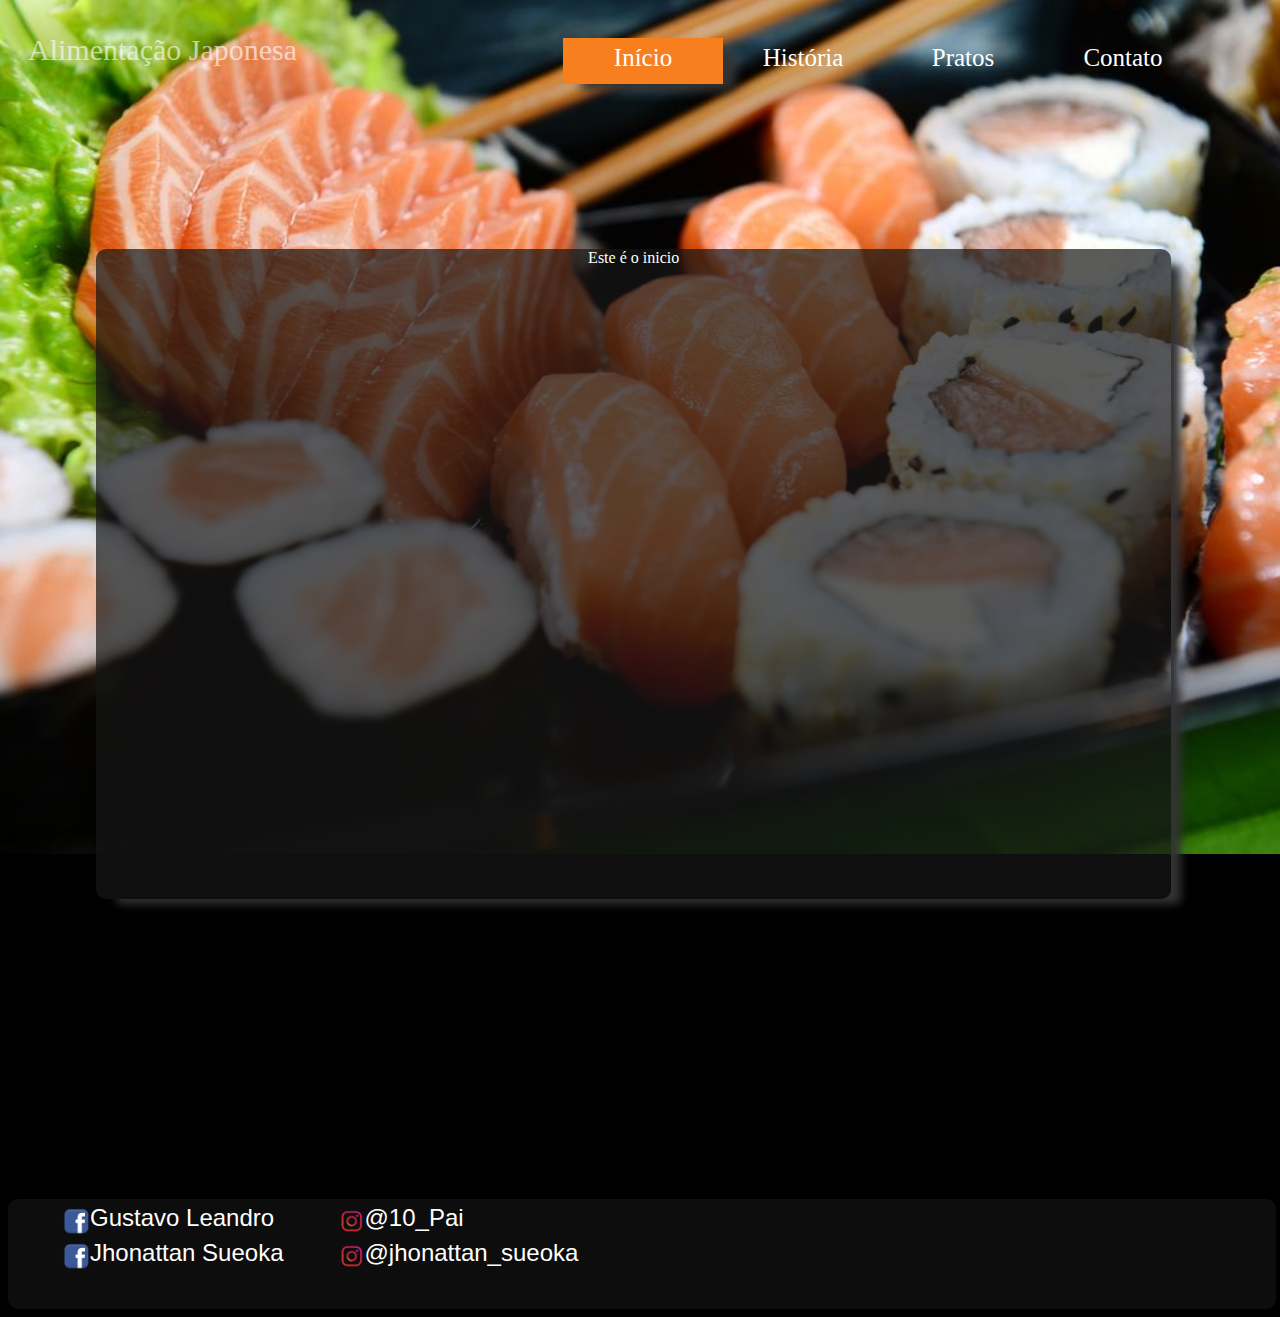
<file: site comida japonesa/index.html>
<html lang="pt-br">
	<head>
		<meta charset="UTF-8">
		<link rel="stylesheet" type="text/css" href="principal.css">
			<title>Alimentação No Japão</title>
	</head>
<body>
	<div id="topo">
		<div id="logo">
			<font face="Perpetua Titling MT"><ul>Alimentação Japonesa</ul></font>
		</div>	
			<nav class="menu">
			<ul>
				<font face="Harrington"><li id="selecionado"><a href="index.html">Início</a></li></font>
				<font face="Harrington"><li><a href="historia.html">História</a></li></font>
				<font face="Harrington"><li><a href="pratos.html">Pratos</a></li></font>
				<font face="Harrington"><li><a href="contato.html">Contato</a></li></font>
			</ul>
			</nav>
	</div>	
	<div id="conteudo">
	
		<div class="opacidade">
	        <font color="white"><center>Este é o inicio</center><h1></font>
		</div>
	</div>
	<div id="rodape">
		<nav class="rodape">
			<table align="left">
				<tr>	
					<td><a href="https://www.facebook.com/gustavo.leandro.7921" target="_blank"><img src="facebook.png"></img><font color="white" face='arial' size="5">Gustavo Leandro</font></td></a>
						<td><a href="https://www.instagram.com/10_pai/"target="_blank"><img src="instagram.png"></img><font color="white" face='arial' size="5">@10_Pai</font></td></a>
					
				</tr>
				<tr>	
					<td><a href="https://m.facebook.com/profile.php?id=100004273569764&ref=content_filter" target="_blank"><img src="facebook.png"></img><font color="white" face='arial' size="5">Jhonattan Sueoka</font></td></a>
						<td><a href="https://l.facebook.com/l.php?u=https%3A%2F%2Fwww.instagram.com%2Fjhonattan_sueoka%2F&h=AT3E55lS5Qnd_HLW-L5st1Rn6s3C2Jo7g3mCi7I8OfTVr4UG7tSgljD6RE1kpOOQmi8NaTbL_YKvK_YIJF8UMhRpeQGbPDXK6l-vcZ6CPuGw4-UoIn6LLxtiDgyRsKrc2OuW" target="_blank"><img src="instagram.png"></img><font color="white" face='arial' size="5">@jhonattan_sueoka</font></td></a>
					
				</tr>
			</table>
		</nav>
	</div>
</body>
</html>
</file>
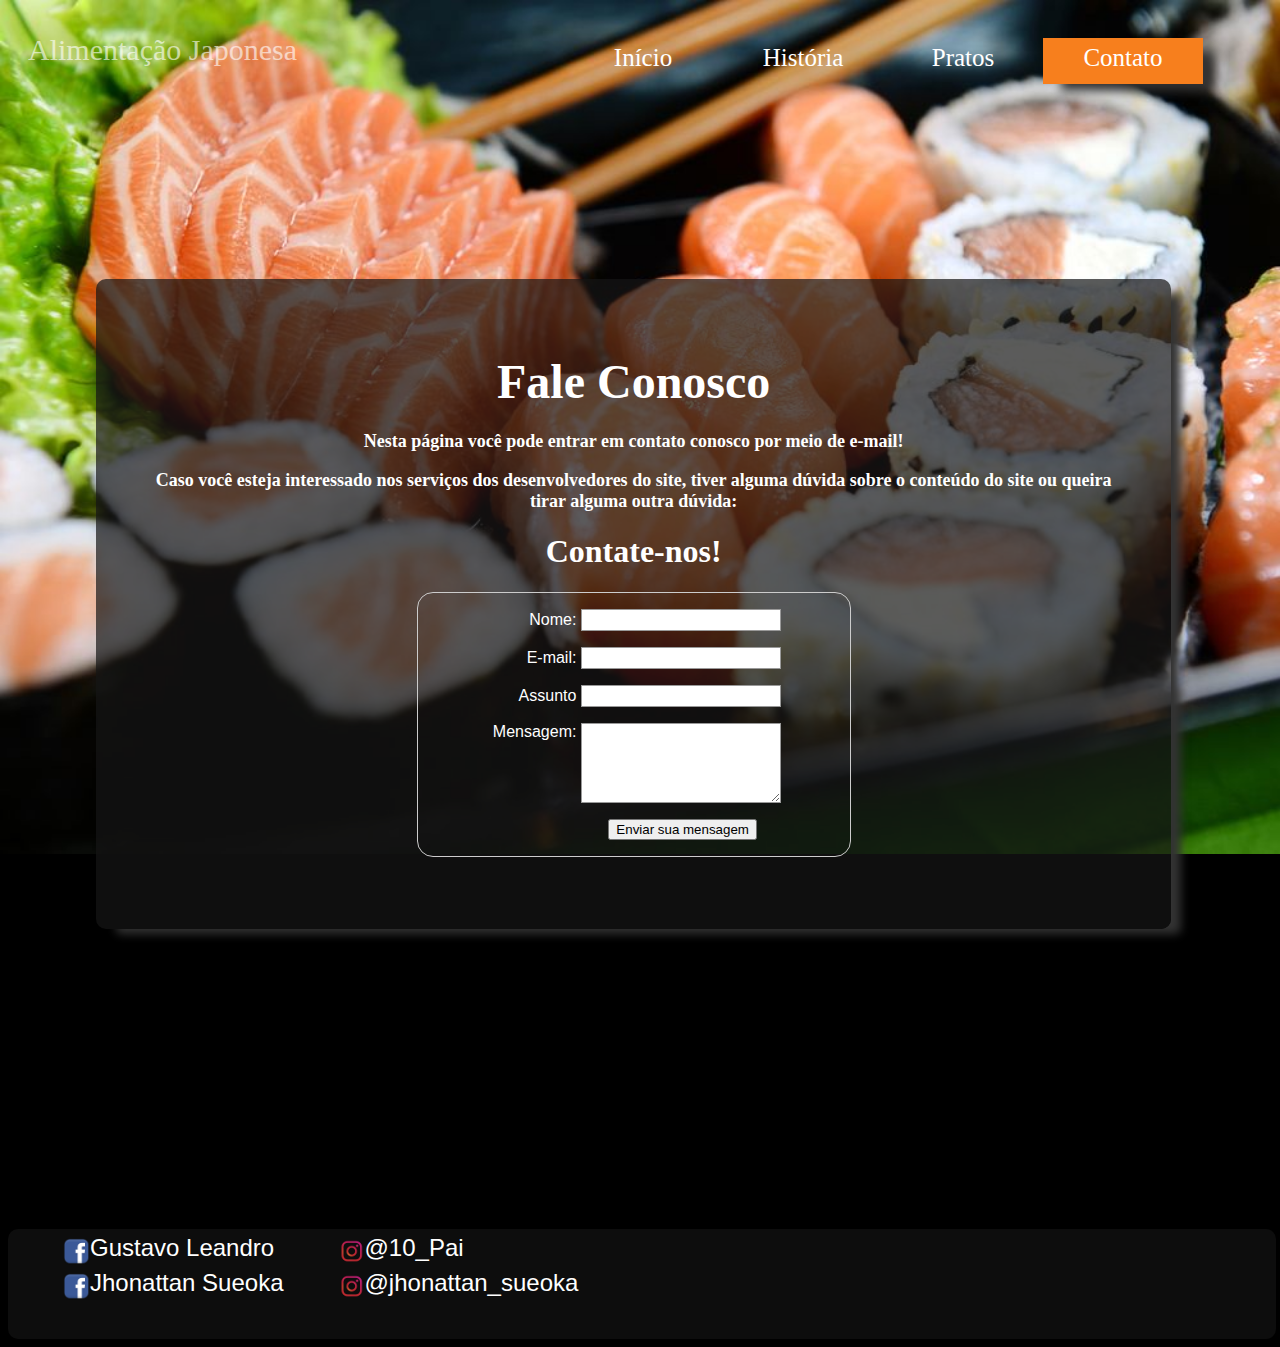
<file: site comida japonesa/contato.html>
<html lang="pt-br">
	<head>
		<meta charset="UTF-8">
		<link rel="stylesheet" type="text/css" href="principal.css">
			<title>Alimentação No Japão</title>
	</head>
<body>
	<div id="topo">
		<div id="logo">
			<font face="Perpetua Titling MT"><ul>Alimentação Japonesa</ul></font>
		</div>	
			<nav class="menu">
			<ul>
				<font face="Harrington"><li><a href="index.html">Início</a></li></font>
				<font face="Harrington"><li><a href="historia.html">História</a></li></font>
				<font face="Harrington"><li><a href="pratos.html">Pratos</a></li></font>
				<font face="Harrington"><li id="selecionado"><a href="contato.html">Contato</a></li></font>
			</ul>
			</nav>
	</div>	
	<div id="conteudo">
		<div id="interno">
			<font color="white" face='Arial'><br><br><br>
				<p><h1><center><font face='Bookman Old Style' size="7">Fale Conosco</h1></p></font>
				<p><h2><font face='Century Gothic' size="4">Nesta página você pode entrar em contato conosco por meio de e-mail!</p>
					<p>Caso você esteja interessado nos serviços dos desenvolvedores do site, tiver alguma dúvida 
					sobre o conteúdo do site ou queira tirar alguma outra dúvida:</p></h2></center></font>
					<h1><font face='Century Gothic'>Contate-nos!</center></h1></font>
					<form method='post' action='enviar.php'>
						<div>
							<label for="nome">Nome:</label>
							<input  type="text" name="nome" id="nome" />
						</div>
						<div>
							<label for="email">E-mail:</label>
							<input type="email" id="assunto" name="assunto" />
						</div>
						<div>
							<label>Assunto</label>
							<input  type="text" name="assunto" id="assunto" />
						</div>
						
						<div>
							<label for="msg">Mensagem:</label>
							<textarea  name="mensagem" id="mensagem" cols="45" rows="5"></textarea>
						</div>
						
						<div class="button">
							<button type="submit">Enviar sua mensagem</button>
						</div>
					</form>
			</font>
		</div>
	</div>
	<div id="rodape">
		<nav class="rodape">
			<table align="left">
				<tr>	
					<td><a href="https://www.facebook.com/gustavo.leandro.7921" target="_blank"><img src="facebook.png"></img><font color="white" face='arial' size="5">Gustavo Leandro</font></td></a>
						<td><a href="https://www.instagram.com/10_pai/"target="_blank"><img src="instagram.png"></img><font color="white" face='arial' size="5">@10_Pai</font></td></a>
					
				</tr>
				<tr>	
					<td><a href="https://m.facebook.com/profile.php?id=100004273569764&ref=content_filter" target="_blank"><img src="facebook.png"></img><font color="white" face='arial' size="5">Jhonattan Sueoka</font></td></a>
						<td><a href="https://l.facebook.com/l.php?u=https%3A%2F%2Fwww.instagram.com%2Fjhonattan_sueoka%2F&h=AT3E55lS5Qnd_HLW-L5st1Rn6s3C2Jo7g3mCi7I8OfTVr4UG7tSgljD6RE1kpOOQmi8NaTbL_YKvK_YIJF8UMhRpeQGbPDXK6l-vcZ6CPuGw4-UoIn6LLxtiDgyRsKrc2OuW" target="_blank"><img src="instagram.png"></img><font color="white" face='arial' size="5">@jhonattan_sueoka</font></td></a>
					
				</tr>
			</table>
		</nav>
	</div>
</body>
</html>
</file>
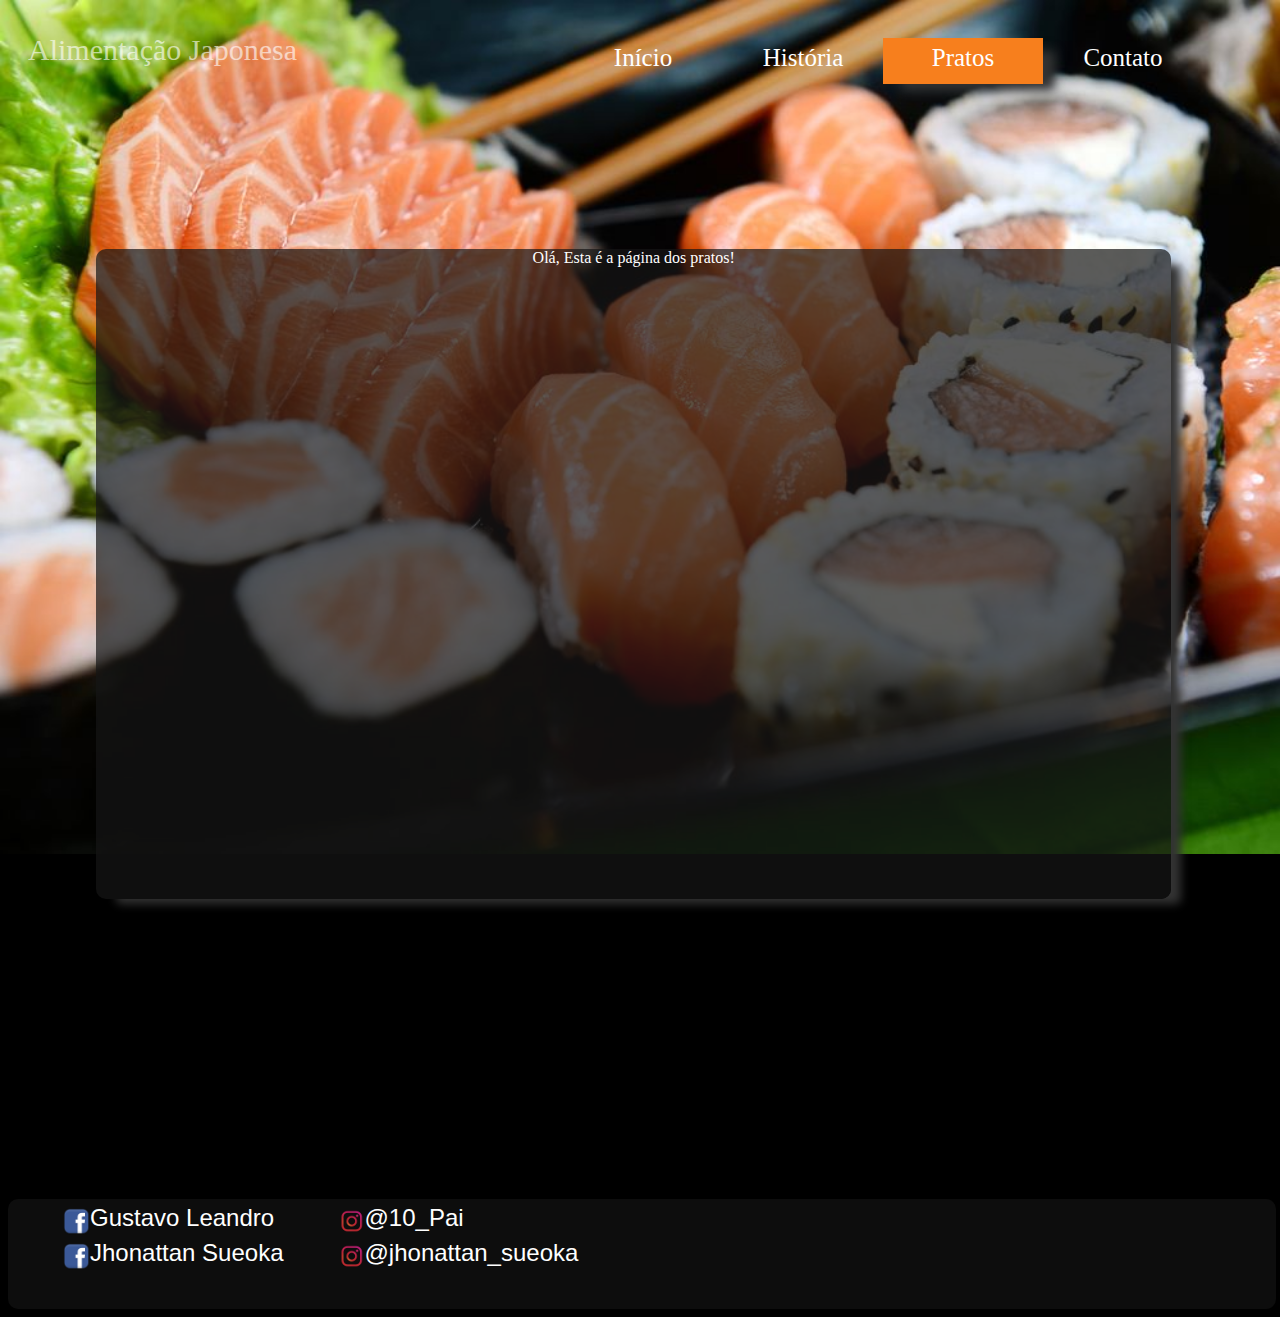
<file: site comida japonesa/pratos.html>
<html lang="pt-br">
	<head>
		<meta charset="UTF-8">
		<link rel="stylesheet" type="text/css" href="principal.css">
			<title>Alimentação No Japão</title>
	</head>
<body>
	<div id="topo">
		<div id="logo">
			<font face="Perpetua Titling MT"><ul>Alimentação Japonesa</ul></font>
		</div>	
			<nav class="menu">
			<ul>
				<font face="Harrington"><li><a href="index.html">Início</a></li></font>
				<font face="Harrington"><li><a href="historia.html">História</a></li></font>
				<font face="Harrington"><li id="selecionado"><a href="pratos.html">Pratos</a></li></font>
				<font face="Harrington"><li><a href="contato.html">Contato</a></li></font>
			</ul>
			</nav>
		<div id="conteudo1">
		</div>
	</div>	
	<div id="conteudo">
		<font color="white">Olá, Esta é a página dos pratos!</font>
	</div>
	<div id="rodape">
		<nav class="rodape">
			<table align="left">
				<tr>	
					<td><a href="https://www.facebook.com/gustavo.leandro.7921" target="_blank"><img src="facebook.png"></img><font color="white" face='arial' size="5">Gustavo Leandro</font></td></a>
						<td><a href="https://www.instagram.com/10_pai/"target="_blank"><img src="instagram.png"></img><font color="white" face='arial' size="5">@10_Pai</font></td></a>
					
				</tr>
				<tr>	
					<td><a href="https://m.facebook.com/profile.php?id=100004273569764&ref=content_filter" target="_blank"><img src="facebook.png"></img><font color="white" face='arial' size="5">Jhonattan Sueoka</font></td></a>
						<td><a href="https://l.facebook.com/l.php?u=https%3A%2F%2Fwww.instagram.com%2Fjhonattan_sueoka%2F&h=AT3E55lS5Qnd_HLW-L5st1Rn6s3C2Jo7g3mCi7I8OfTVr4UG7tSgljD6RE1kpOOQmi8NaTbL_YKvK_YIJF8UMhRpeQGbPDXK6l-vcZ6CPuGw4-UoIn6LLxtiDgyRsKrc2OuW" target="_blank"><img src="instagram.png"></img><font color="white" face='arial' size="5">@jhonattan_sueoka</font></td></a>
					
				</tr>
			</table>
		</nav>
	</div>
</body>
</html>
</file>
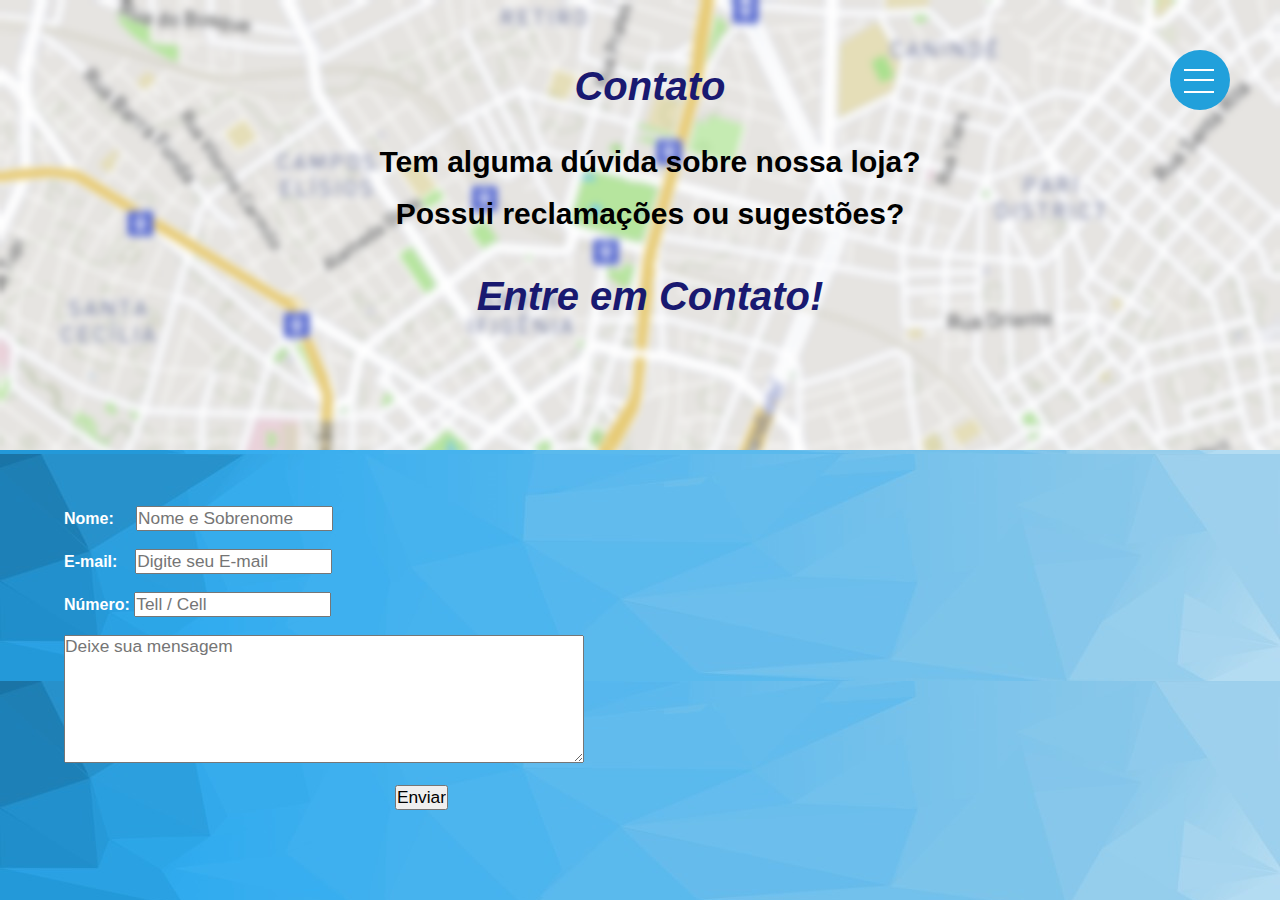
<file: site wissen/contato.html>
<!DOCTYPE html>
<html lang="pt-br">
<head>
	
	<title>Cesar Armarinhos</title>
	<meta charset="utf-8">
	<link rel="stylesheet" type="text/css" href="principal.css">
	<link rel="stylesheet" type="text/css" href="contato.css">
</head>
<body>
	<input id="menu-hamburger" type="checkbox">
	<label for="menu-hamburger">

		<div class= "menu">
			<span class= "hamburger"></span>
		</div>
		</label>
		<ul>
			<li><a href="index.html">Início</a></li>
			<li><a href="sobre.html">Sobre</a></li>
			<li><a href="servicos.html">Serviços</a></li>
			<li><a href="">Contato</a></li>
		</ul>
<div class="todoctt">
	<center><div class = "corpoctt">
						<h1><i>Contato</i></h1><br><br>
						<h3>Tem alguma dúvida sobre nossa loja?</h3><br>
						<h3>Possui reclamações ou sugestões?</h3><br>
						<h2><i>Entre em Contato!</i></h2><br></center>
			</div>
				<!--<form action="enviar.php" method="POST"> 
					 <p> 
					 Nome:<br /> 
					 <input type="text" size="30" name="nome"> 
					 </p>   
					 <p> 
					 E-mail:<br /> 
					 <input type="text" size="30" name="email"> 
					 </p>   
					 <p> 
					 Telefone:<br /> 
					 <input type="text" size="35" name="telefone"> 
					 </p>   
					 <p> 
					 Mensagem:<br /> 
					 <input type="text" size="35" name="mensagem"> 
					 </p>   
					 <p>
					          <input type="submit" name="BTEnvia" value="Enviar"> 
					   <input type="reset" name="BTApaga" value="Apagar">
		      		 </p>
		      	</form>-->
				<div class="formulario">
					<div class="formesquerda">
						<form method="post" id = "fContato" action = "cesararmarinhos@ig.com.br">
								<br><h4><p><label for="cNome">&emsp;&emsp;&emsp;&emsp;Nome:&nbsp;&nbsp;&nbsp;&nbsp;&nbsp;</label><input type="text" name="tnome" id="cnome" size="17" maxlength="30" placeholder="Nome e Sobrenome" /></p><br>
									<p><label for="cMail">&emsp;&emsp;&emsp;&emsp;E-mail:&nbsp;&nbsp;&nbsp;&nbsp;</label><input type="email" name="tMail" id="cMail" size="17" maxlength="40" placeholder="Digite seu E-mail" /></p><br>
										<p><label for ="cNum">&emsp;&emsp;&emsp;&emsp;Número:&nbsp;<input type="text" name="tNum" id="cNum" size="17" maxlength="20" placeholder="Tell / Cell"></label></p><br></h4>
										<p>&emsp;&emsp;&emsp;&emsp;<textarea name="tMsg" id="cMsg" cols="50" rows="6" placeholder="Deixe sua mensagem"></textarea></p>
									&emsp;&emsp;&emsp;&emsp;&emsp;&emsp;&emsp;&emsp;&emsp;&emsp;&emsp;&emsp;&emsp;&emsp;&emsp;&emsp;&emsp;&emsp;&emsp;&emsp;&emsp;&emsp;&emsp;&emsp;&emsp;&emsp;&emsp;&emsp;&emsp;&emsp;&emsp;&emsp;&emsp;&emsp;<input id="cenviar" type="submit" value="Enviar" name="tEnviar">
						</form>
					</div>
					<div class="formdireita">
								<iframe src="https://www.google.com/maps/embed?pb=!4v1570568796253!6m8!1m7!1sFJk-THbnaOJ8Jt0bDspVPA!2m2!1d-23.46986312404457!2d-46.69372685624488!3f77.00372!4f0!5f0.7820865974627469" frameborder="0" allowfullscreen=""></iframe>
					</div>
					
			</div>			
</div>		
</body>



<!--<?php
if (isset($_POST['BTEnvia'])) {

 $nome = $_POST['nome'];
 $email = $_POST['email'];
 $telefone = $_POST['telefone']; 
 $mensagem = x$_POST['mensagem'];

 $email_remetente = "jhony.sueoka@gmail.com"; // deve ser uma conta de email do seu dominio 

 $email_destinatario = "tetihamai@gmail.com"; // pode ser qualquer email que receberá as mensagens
 $email_reply = "$email"; 
 $email_assunto = "Contato formmail"; // Este será o assunto da mensagem

 $email_conteudo = "Nome = $nome \n";
 $email_conteudo .= "Email = $email \n";
 $email_conteudo .= "Telefone = $telefone \n"; 
 $email_conteudo .= "Mensagem = $mensagem \n"; 

 $email_headers = implode ( "\n",array ( "From: $email_remetente", "Reply-To: $email_reply", "Return-Path: $email_remetente","MIME-Version: 1.0","X-Priority: 3","Content-Type: text/html; charset=UTF-8" ) );
 if (mail ($email_destinatario, $email_assunto, nl2br($email_conteudo), $email_headers)){ 
 echo "</b>E-Mail enviado com sucesso!</b>"; 
 } 
 else{ 
 echo "</b>Falha no envio do E-Mail!</b>"; } 
} 
?>-->
</html>
</file>
<file: site comida japonesa/principal.css>
body{
	background:url(img1.jpg);
	background-attachment:fixed;
	background-size:100%;
	background-repeat:no-repeat;
	background-color:#000;
}
div#topo{
	width:100%;
	height:25%;
	margin:0 auto;
}
#logo ul{
	width:500px;
	height:50px;
	float:left;
	font-size:30px;
	padding:15px 15px 0 0;
	margin:10px 20px;
}
#logo ul{
	text-decoration:none;
	opacity:0.6;
	color:#fff;
}
#logo ul:hover{
	opacity:100;
	font-size:35px;
	color:#000 ;
	box-shadow: 15px 10px 10px -5px #333;
}
.menu ul{
	padding:30px 0 0 0;
}
.menu ul li{
	color:black;
	float:left;
	width:160px;
	height:40px;
	display:inline-block;
	text-align:center;
	line-height:40px;
	font-size:25px;
}
.menu li:hover{
	border-bottom: 3px solid #f77f1d;
	padding-bottom: 3px;
	box-shadow: 15px 10px 10px -3px #333;
	font-size: 30px;
}
li#selecionado {
		background-color:#f77f1d;
		border-bottom: 3px solid #f77f1d;
	padding-bottom: 3px;
	box-shadow: 15px 10px 10px -3px #333;
	
}
.menu a{
	text-decoration:none;
	color:#fff;
	
}
div#conteudo{
	text-align:center;
	background-color: rgba(21,21,21,.7);
	width:85%;
	height: 650px;
	margin-top:20px;
	margin-left:7%;
	margin-bottom:300px;
	border-radius: 10px;
	box-shadow: 15px 10px 10px -5px #333;	
	background-attachment:fixed;
	padding:50px 370px * *;
}
div#interno{
	margin: 50px;
}
div#conteudo_h{
	text-align:center;
	background-color: rgba(21,21,21,.7);
	width:85%;
	height: 2000px;
	margin-top:20px;
	margin-left:7%;
	margin-bottom:300px;
	border-radius: 10px;
	box-shadow: 15px 10px 10px -5px #333;	
	background-attachment:fixed;
	padding:50px 370px * *;
}
div#interno_h{
	margin: 50px;
}
#conteudo_h img{
	width:60%;
	height: 20%;
	border-radius: 15px;
}
form {
    /* Apenas para centralizar o form na página */
    margin: 0 auto;
    width: 400px;
    /* Para ver as bordas do formulário */
    padding: 1em;
    border: 1px solid #CCC;
    border-radius: 1em;
}
form div + div {
    margin-top: 1em;
}
label {
    /*Para ter certeza que todas as labels tem o mesmo tamanho e estão propriamente alinhadas */
    display: inline-block;
    width: 90px;
    text-align: right;
}
input, textarea {
    /* Para certificar-se que todos os campos de texto têm as mesmas configurações de fonte. Por padrão, textareas ter uma fonte monospace*/
    font: 1em sans-serif;

    /* Para dar o mesmo tamanho a todos os campo de texto */
    width: 200px;
    -moz-box-sizing: border-box;
    box-sizing: border-box;

    /* Para harmonizar o look & feel das bordas nos campos de texto*/
    border: 1px solid #999;
}
input:focus, textarea:focus {
    /* Dar um pouco de destaque nos elementos ativos */
    border-color: #000;
}
textarea {
    /* Para alinhar corretamente os campos de texto de várias linhas com sua label*/
    vertical-align: top;

    /* Para dar espaço suficiente para digitar algum texto */
    height: 5em;

    /* Para permitir aos usuários redimensionarem qualquer textarea verticalmente. Ele não funciona em todos os browsers */
    resize: vertical;
}
.button {
    /* Para posicionar os botões para a mesma posição dos campos de texto */
    padding-left: 90px; /* mesmo tamanho que os elementos do tipo label */
}
.button {
    /* Esta margem extra representa aproximadamente o mesmo espaço que o espaço entre as labels e os seus campos de texto*/
    margin-left: .5em;
	
}

div#rodape{
	background-color: rgba(21,21,21,.6);
	width:100%;
	height:12%;
	position: fixed absolute ;
	margin-bottom: 5px;
	padding: 2px;
	border-radius: 10px;
}
.rodape table img{
	text-decoration:none;
	width:27px;
	height:27px;
	float:left;
	margin-left:50px;
	margin-top:4px;
}
#rodape a{
	text-decoration:none;
}
</file>
<file: site wissen/principal.css>
*,
*:before,
*:after{
	margin: 0;
	padding: 0;
	box-sizing: border-box;
}
h1, h2, h3, h4, h5{
	font-family: Arial;
}
text{
	color:black;
}
/*MENU*/
.menu{
	z-index: 100;
	background: #21A0DB;
	border-radius: 50%;
	width: 60px;
	height: 60px;
	position: fixed;
	top: 50px;
	right: 50px;
	cursor:pointer;
	transition: .5s ease-in-out;
	box-shadow: 0 0 0 0 #21A0DB, 0 0 0 0 #21A0DB;
}

.menu:hover{
	box-shadow: 0 0 0 8px #21A0DB, 0 0 0 8px #21A0DB;
}

.hamburger{
	position: relative;
	display: block;
	background-color: #fff;
	width: 30px;
	height: 2px;
	top: 29px;
	left: 14px;
	transition: .5s ease-in-out;
}
.hamburger:before,
.hamburger:after{
	background: #fff;
	content: '';
	display: block;
	width:100%;
	height: 100%;
	position:relative;
	transition: .5s ease-in-out;
}
.hamburger:before{
	top:-10px;
}
.hamburger:after{
	bottom:-10px;
}
#menu-hamburger{
	display: none;
}
#menu-hamburger:checked ~ ul {
	opacity: 1;
}
#menu-hamburger:checked ~ ul a {
	cursor: pointer;
}
#menu-hamburger:checked ~ label .menu{
	box-shadow: 0 0 0 130vw #21A0DB, 0 0 0 130vh #21A0DB;
}
#menu-hamburger:checked ~ label .hamburger{
	transform: rotate(45deg);
}
#menu-hamburger:checked ~ label .hamburger:before{
	transform: rotate(90deg);
	top: 0;
}
#menu-hamburger:checked ~ label .hamburger:after{
	transform: rotate(90deg);
	bottom: 0;
}
ul{
	z-index: 100;
	position:fixed;
	top:50%;
	left:50%;
	transform: translate(-50%, -70%);
	list-style: none;
	opacity:0;
	transition: .25s .25s cubic-bezier(0,.5,0,0);
	text-align: center;
}
ul a{
	font-family: Arial;
	display:block;
	margin-bottom: 40px;
	font-size:25px;
	text-decoration: none;
	color:#fff;
	cursor: none;
}
a:hover{
	font-size: 30px;
}
a li:hover{
	transition: .10s .10s;
	transform: translate(-10%, -20%);
}
/*INICIO*/
.inicio{
	width:100%;
	height:100%;
}
.incorpo{
	width:100%;
	height:1700px;
	background-color:#fff;
}
.inimagem{
	width:100%;
	height:30%;
	background-color: #aaa;
	box-shadow: 0 0px 20px 0px rgba(0, 0, 0, 0.75);
}
.fundoinicio{
	width:100%;
	height:900px;
	background-image: url(fundo-site.png);
	background-attachment: fixed;
	background-size: 100%;
	z-index: 1;
}
.conteudoin{
	width:90%;
	height:900px;
	background-image: url(fundo-site.png);
	background-attachment: fixed;
	background-size: 100%;
	color:white;
	z-index: 2;
	display:inline-block;
}
h1#bv{
	font-size:50px;
}
.indireita{
	width:60%;
	height:600px;
	float:right;
	background-image: url(fundo-site.png);
	background-attachment: fixed;
	background-size: 100%;
	z-index:2;
}
#ftdoinicio{
	width:95%;
	height:100%;
}
.sobre{
	width:100%;
	height:100%;
}
.inesquerda{
	width:40%;
	height:600px;
	float: left;
	background-image: url(fundo-site.png);
	background-attachment: fixed;
	background-size: 100%;
	color:white;
	z-index:2;
	box-sizing: border-box;
}
/*SOBRE*/
.sobrecorpo{
	width:100%;
	height:1600px;
}
.ftsobreinicio{
	width:100%;
	height:550px;
	background-color: #aaa;
}
.imgcorpo{
	width:80%;
	height:1200px;
}
.voltasobre{
	width:100%;
	height:1400px;
	background-image: url(fundo-site.png);
	background-attachment: fixed;
	background-size: 100%;
}
.fotosobre{
	width:100%;
	height:100%;
}
.voltatopic{
	width:100%;
	background-image: url(fundo-site.png);
	background-attachment: fixed;
	background-size: 100%;
}
.sobretopicos{
	padding-top:2%;
	padding-bottom: 2%;
	width:80%;
	height:30%;
	background-color:#eee;
	z-index: 2;
}
.sobretopicos a{
	display:inline-block;
	padding-left: 2.85%;
	padding-top: 2%;
	font-family: Arial;
	font-size:15px;
	text-decoration: none;
	color:#fff;
	text-align: center;
}
#sobrea{
	width:280px;
	height: 270px;
	border:2px solid;
	border-color:#21A0DB;
	border-radius: 7px;
	background-color:white;
}
#abrir{
	margin-top: 20px;
	width:55%;
	height:140px;
	border-radius:50%;
	border: 2px solid white;
}
#sobreb{
	width:280px;
	height: 270px;
	border:2px solid;
	border-color:#21A0DB;
	border-radius: 7px;
	background-color: white;
}
#relogio{
	margin-top: 20px;
	width:55%;
	height:140px;
	border-radius: 50%;
}
#sobrec{
	padding-top: 20px;
	width:280px;
	height:270px;
	border:2px solid;
	border-color:#21A0DB;
	border-radius: 7px;
	background-color: white;
}
#calendario{
	margin-top: 20px;
	width:55%;
	height:140px;
	border-radius: 50%;
}
/*
section{
	width:100%;
	height:600px;
	background-color: black;
	display:flex;
}
.missao{
	width:calc(50% - 50px);
	height:100%;
	background-color: red;
	box-sizing: border-box;
}
.fotomissao{
	width: calc(50% + 60px);
	height:100%;
	background-color:blue;
	box-sizing: border-box;
	border-left:100px solid red;
	border-bottom: 600px solid transparent;
}*/
/*SERVIÇOS*/
.seimagem{
	width:100%;
	height:650px;
	background-color: #aaa;
}
.secorpo{
	width: 100%;
	height: 600px;
	background-image: url(quebrado.jpeg);
	background-attachment: fixed;
	background-size: 100%;
	color:white;
}
.saiba{
	font-family: Times New Roman;
	text-align: center;
	width: 100%;
	height:100px;
	background-image: url(quebrado.jpeg);
	background-attachment: fixed;
	background-size: 100%;
	color:white;
}
.aquelestopicos{
	padding-top:50px;
	width:100%;
	height:64%;
	background-image: url(quebrado.jpeg);
	background-attachment: fixed;
	background-size: 100%;
}
.aquelestopicos a{
	display:inline-block;
	padding-left: 2.85%;
	padding-top: 2%;
	font-family: Arial;
	font-size:15px;
	text-decoration: none;
	color:#fff;
	text-align: center;
}
#topicoa{
	width:270px;
	height: 270px;
	border:2px solid;
	border-color:#21A0DB;
	border-radius: 7px;
	background-color: #f1f1f2;
}
#brinquedoimg{
	margin-top: 20px;
	width:140px;
	height:140px;
	border-radius:50%;
}
#topicob{
	width:270px;
	height: 270px;
	border:2px solid;
	border-color:#21A0DB;
	border-radius: 7px;
	background-color: #f1f1f2;
}
#papelariaimg{
	margin-top: 20px;
	width:140px;
	height:140px;
	border-radius: 50%;
}
#topicoc{
	width:270px;
	height:270px;
	border:2px solid;
	border-color:#21A0DB;
	border-radius: 7px;
	background-color: #f1f1f2;
}
#aviamentoimg{
	margin-top: 20px;
	width:140px;
	height:140px;
	border-radius: 50%;
}
#topicod{
	width:270px;
	height: 270px;
	border:2px solid;
	border-color:#21A0DB;
	border-radius: 7px;
	background-color: #f1f1f2;
}
#cartuchoimg{
	margin-top: 20px;
	width:140px;
	height:140px;
	border-radius: 50%;
}
.brinquedos{
	font-family: Times New Roman;
	text-align: center;
	width: 100%;
	height:100px;
}

/*table{
	width:100%; 
	height:120%;
	background-image: url(brinq.jpeg);
	background-size:100%;
	color:white;
	padding-bottom: 100px;
}*/
caption{
	padding-top: 80px;
	font-family: Times New Roman;
	background-image: url(quebrado.jpeg);
	background-attachment: fixed;
	background-size: 100%;
	color:white;
}
table{
	width:100%;
	height:550px;
	background-size: 100%;
	background-attachment: fixed;
}
td{
	width:33%;
	height:50%;
}
/*.galeriab{
	margin-top: 50px;
	width:100%;
	height:56%;
	border-top:2px solid;
	color:#21A0DB;
	background-image: url(brinq.png);
	background-size: 100%;
}*/
.lol{
	width:45%;
	height:100%;
	border-radius: 7px;
}
.nerf{
	width:45%;
	height: 100%;
	border-radius: 7px;
}
.lucas{
	width:45%;
	height:100%;
	border-radius: 7px;
}
.galeriab a{
	display:inline-block;
	margin-left: 5%;
	margin-top: 2%;
	font-family: Arial;
	font-size:25px;
	text-decoration: none;
	color:#fff;
}
/*.galeriac{
	width:100%;
	height:56%;
	border-bottom:2px solid;
	color:#fff;
	background-image: url(2brinq.png);
	background-size: 100%;
}*/
.vida{
	width:45%;
	height:100%;
	border-radius: 7px;
}
.gelele{
	width:45%;
	height:100%;
	border-radius: 7px;
}
.fortnite{
	width:45%;
	height:100%;
	border-radius: 7px;
}
.galeriac a{
	display:inline-block;
	margin-left: 5%;
	margin-top: 2%;
	font-family: Arial;
	font-size:25px;
	text-decoration: none;
	color:#fff;
}
.alt{
	width:100%;
	height:1800px;
	background-image: url(quebrado.jpeg);
	background-attachment: fixed;
	background-size: 100%;
	z-index: 1;
}
.one{
	width:90%;
	height:600px;
	z-index: 2;
	background-color:#FFFAFA;
}
.two{
	width:90%;
	height:600px;
	z-index: 2;
	background-color:#FFFAFA;
}
.three{
	width:90%;
	height:600px;
	z-index: 2;
	background-color:#FFFAFA;
}
.bdireita{
	padding-top: 5%;
	width:50%;
	height:600px;
	float:right;
	background-image: url(quebrado.jpeg);
	background-attachment: fixed;
	background-size: 100%;
	z-index: 3;
}
.besquerda{
	padding:5%;
	width:50%;
	height:600px;
	float:left;
	background-image: url(quebrado.jpeg);
	background-attachment: fixed;
	background-size: 100%;
	color:white;
	z-index: 3;
}
#ftpapelaria{
	border-radius:3%;
	width:100%;
	height:100%;
}
.cdireita{
	width:50%;
	height: 600px;
	float: right;
	background-image: url(quebrado.jpeg);
	background-attachment: fixed;
	background-size: 100%;
	color:white;
}
.cesquerda{
	width:50%;
	height: 600px;
	float: left;
	background-image: url(quebrado.jpeg);
	background-attachment: fixed;
	background-size: 100%;
}
#ftaviamento{
	border-radius:3%;
	width:100%;
	height:100%;
}
.ddireita{
	width:50%;
	height: 600px;
	float: right;
	background-image: url(quebrado.jpeg);
	background-attachment: fixed;
	background-size: 100%;
}
.desquerda{
	width:50%;
	height: 600px;
	float: left;
	background-image: url(quebrado.jpeg);
	background-attachment: fixed;
	background-size: 100%;
	color:white;
}
#ftbrinquedo{
	border-radius:3%;
	background-image: url(quebrado.jpeg);
	background-attachment: fixed;
	background-size: 100%;
	width:100%;
	height:100%;
	padding-bottom: 7%;
}
/*RODAPE*/
.rodape{	
	width:100%;
	height:22%;
	float: right;
	background-color:#21A0DB;
	padding: 10px;
}
/*background-color:#21A0DB;*/
#icones{
	width:100%;
	height:100px;
	text-align: center;
}
.facebook-imagem{
	width: 50px;
	height:50px;
	border-radius: 10px;
	margin-right: 20px;
}
.facebook-imagem:hover{
	width: 60px;
	height: 60px;
	transition: 0.15s;
}
.wpp-imagem{
	width: 50px;
	height:50px;
	border-radius: 10px;
	background: white;
	margin-right:20px;
}
.wpp-imagem:hover{
	width: 60px;
	height: 60px;
	transition: 0.15s;
}
.ca-imagem{
	width: 80px;
	height:80px;
	border-radius: 10px;
	margin-right: 20px;
}
.ca-imagem:hover{
	width: 90px;
	height: 90px;
	transition: 0.15s;
}
.localizacao-imagem{
	width: 50px;
	height:50px;
	border-radius: 10px;
	margin-right: 20px;
}
.localizacao-imagem:hover{
	width: 60px;
	height: 60px;
	transition: 0.15s;
}
.email-imagem{
	width: 50px;
	height:50px;
	border-radius: 10px;
}
.email-imagem:hover{
	width: 60px;
	height: 60px;
	transition: 0.15s;
}
#icones a{
	display:inline;
}
.rodape h4{
	text-align: center;
	margin-top: 30px;
	font-family: Arial;
	font-size:16px;
	color:#fff;
}
.rodape h3{
	text-align: center;
	margin-top: 30px;
	font-family: Arial;
	font-size:18px;
	color:#fff;
}
.wissen{
	width:5%;
	height:5%;
}
</file>
<file: site wissen/contato.css>
*,
*:before,
*:after{
	margin: 0;
	padding: 0;
	box-sizing: border-box;
}
body{
	background-image: url(localizacao.png);
	background-attachment: fixed;
	background-size: 100%;
}
.todoctt{
	width:100%;
	height:600px;
}
.corpoctt{
	margin-top: 5%;
	margin-left: 10px;
	width:100%;
	height:58%;
}
h1{
	margin:auto;
	color:#191970;
	font-family: Arial;
	font-size:40px;
}
h2{
	margin-top: 25px;
	color: #191970;
	font-family: Arial;
	font-size: 40px;
}
h3{
	font-family: Arial;
	margin:auto;
	font-size: 30px;
}
h4{
	color: white;
	font-family: Arial;
}
input, textarea{
	font-size: 13pt;
	font-weight: normal;
	font-family: sans-serif;
}
textarea:hover{
	background-color: #dddddd;
}
input:hover{
	background-color: #dddddd;
}
.formulario{
	display:inline-block;
	padding-top: 3%;
	position:absolute;
	width:100%;
	height: 50%;
	bottom:0px;
	background-image: url(quebrado.jpeg);
	background-size: 100%;
	background-attachment: fixed;
}
form{
	width:100%;
	height:100%;
}
.formesquerda{
	width:50%;
	height:100%;
	float:left;
}
.formdireita{
	width:50%;
	height:100%;
	float:right;
}
#cenviar{
	float:right;
	margin-right:30%;
}

iframe{
	width: 95%;
	height:95%;
	padding-right: 5%;
	padding-bottom: 5%;
}
/*
#contato_form{
  width:500px;
  min-height:175px;
  color:#999;
  margin:auto;
}
.asteristico{
  color:#F00;
}
.content{
	display:flex;
	justify-content: center;
}
.contato{
	width:100%;
	max-width: 500px;
}
.form{
	display:flex;
	flex-direction: column;
}
.field{
	padding:10px;
	margin-bottom: 15px;
	border:1px solid #DDD;
	border-radius: 5px;
}
textarea{
	height:150px;
}*/
</file>
